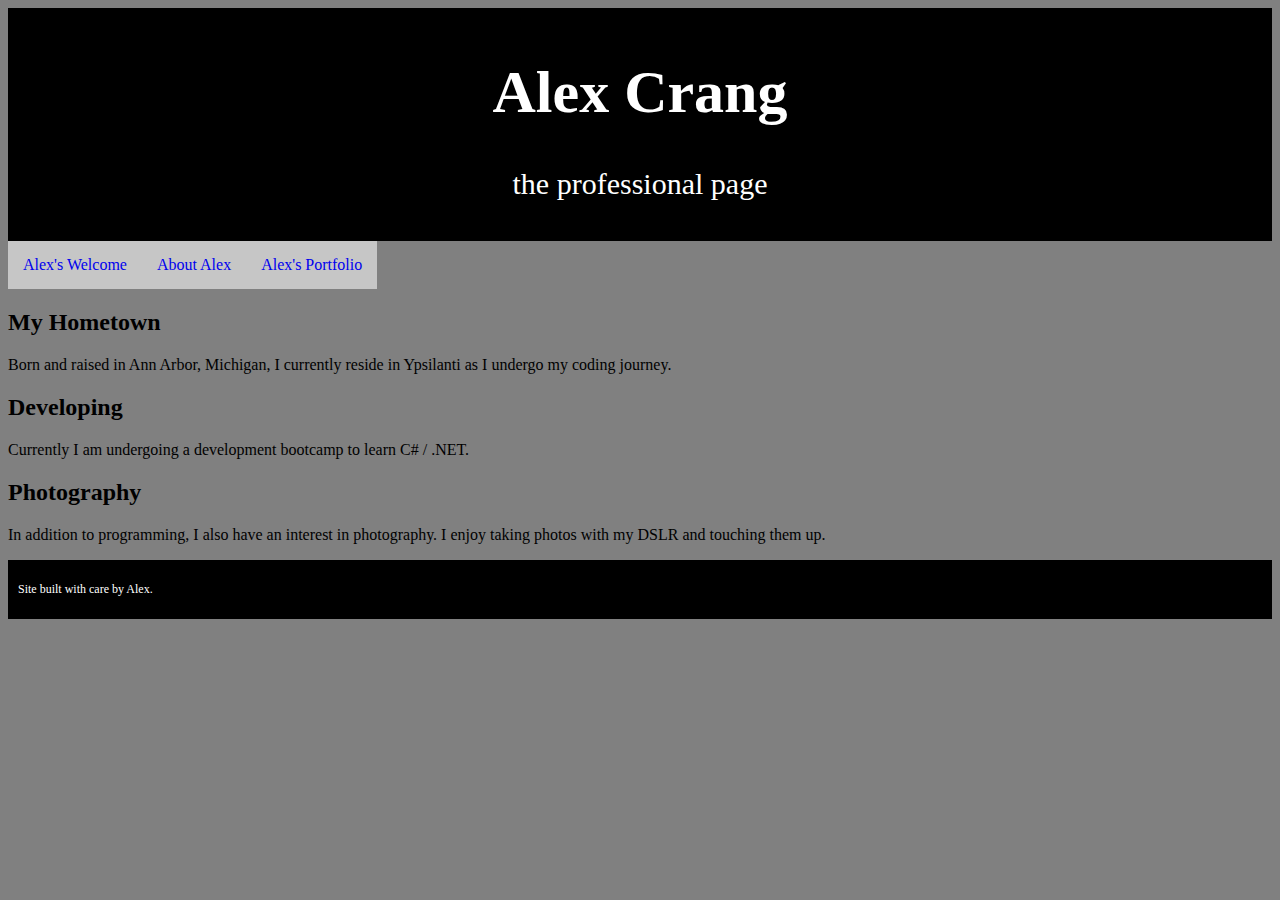
<file: index.html>
<html>
    <head>
        
        <link href="main.css" rel="stylesheet" />

        <title>
            Alex's Funky Website
        </title>
    </head>

    <body>

        <div class="header">
            <h1>Alex Crang</h1>
            <div class = "subscript">
            <p>the professional page</p>
            </div>
          </div>

        
          <ul>
            <li><a href="index.html">Alex's Welcome</a></li>
            <li><a href="about.html">About Alex</a></li>
            <li><a href="portfolio.html">Alex's Portfolio</a></li>
          </ul>

        <h2>My Hometown</h2>
        <p>Born and raised in Ann Arbor, Michigan, I currently reside in Ypsilanti as I undergo my coding journey.</p>

        <h2>Developing</h2>
        <p>Currently I am undergoing a development bootcamp to learn C# / .NET.</p>

        <h2>Photography</h2>
        <p>In addition to programming, I also have an interest in photography. I enjoy taking photos with my DSLR and touching them up.</p>
   
          <div class = "footer">
              <p>Site built with care by Alex.</p>
          </div>

    </body>
    
</html>
</file>
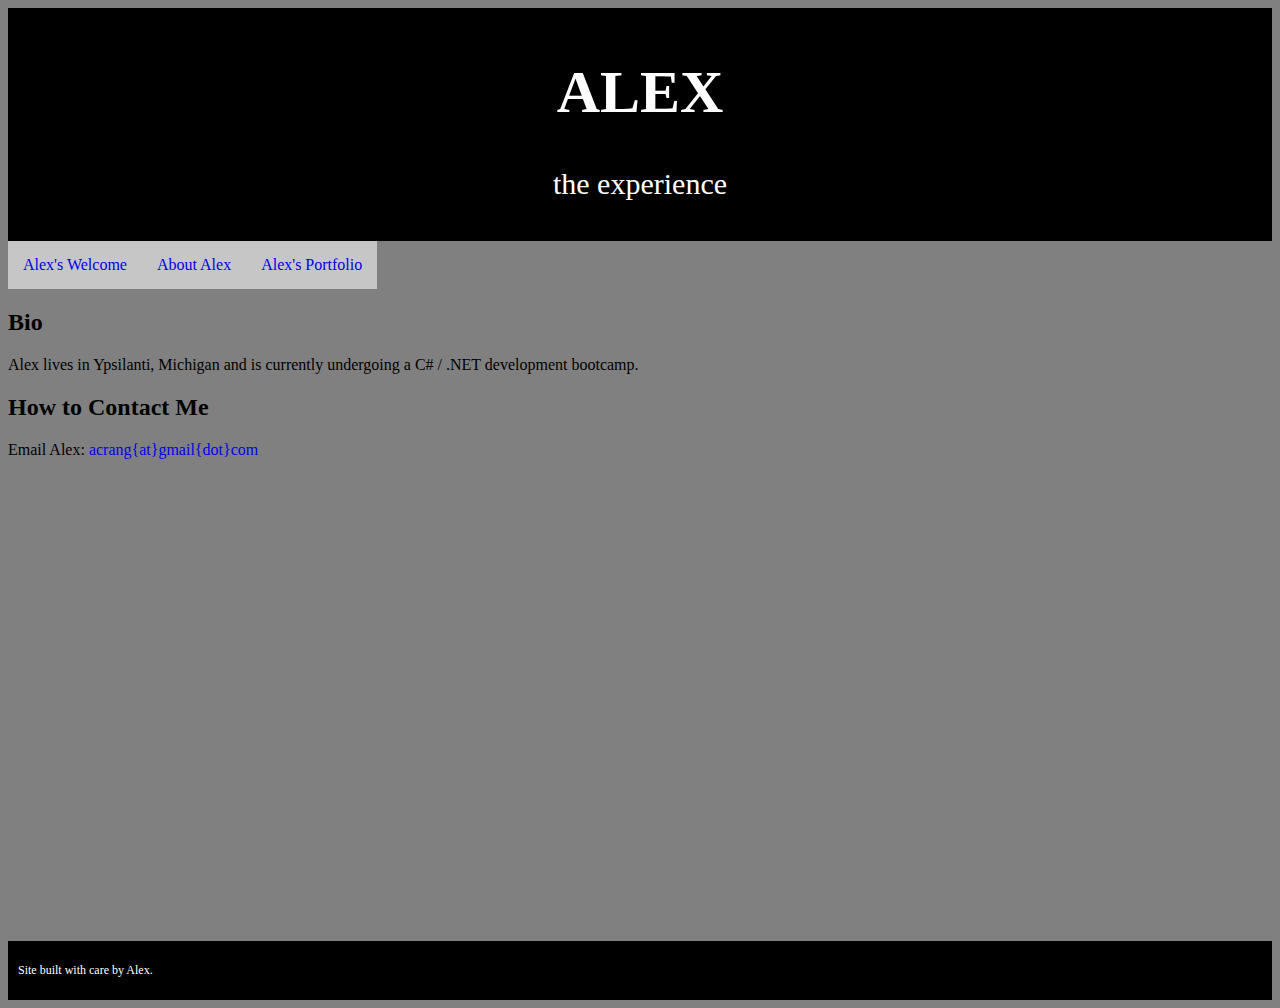
<file: about.html>
<html>
    <head>

        <link href="main.css" rel="stylesheet" />

        <title>
            About Alex
        </title>

    </head>

    <body>

        <div class="header">
            <h1>ALEX</h1>
            <div class = "subscript">
            <p>the experience</p>
            </div>
          </div>

        
          <ul>
            <li><a href="index.html">Alex's Welcome</a></li>
            <li><a href="about.html">About Alex</a></li>
            <li><a href="portfolio.html">Alex's Portfolio</a></li>
          </ul>
          
        <h2>Bio</h2>
        <p>Alex lives in Ypsilanti, Michigan and is currently undergoing a C# / .NET development bootcamp.</p>

        <h2>How to Contact Me</h2>

        <p>Email Alex: <a href="mailto:acrang@gmail.com">acrang{at}gmail{dot}com</a></p>
        
<div class = "centerElement">
    <iframe src="https://www.google.com/maps/embed?pb=!1m18!1m12!1m3!1d23629.472143640483!2d-83.6417769819466!3d42.24256316846816!2m3!1f0!2f0!3f0!3m2!1i1024!2i768!4f13.1!3m3!1m2!1s0x883ca86dd9b8faad%3A0xf9c6f7405f4a3451!2sYpsilanti%2C%20MI!5e0!3m2!1sen!2sus!4v1604967233934!5m2!1sen!2sus" width="600" height="450" frameborder="0" style="border:0;" allowfullscreen="" aria-hidden="false" tabindex="0"></iframe>

        <p></p>

    </div>
        <div class = "footer">
            <p>Site built with care by Alex.</p>
        </div>

    </body>
</html>
</file>
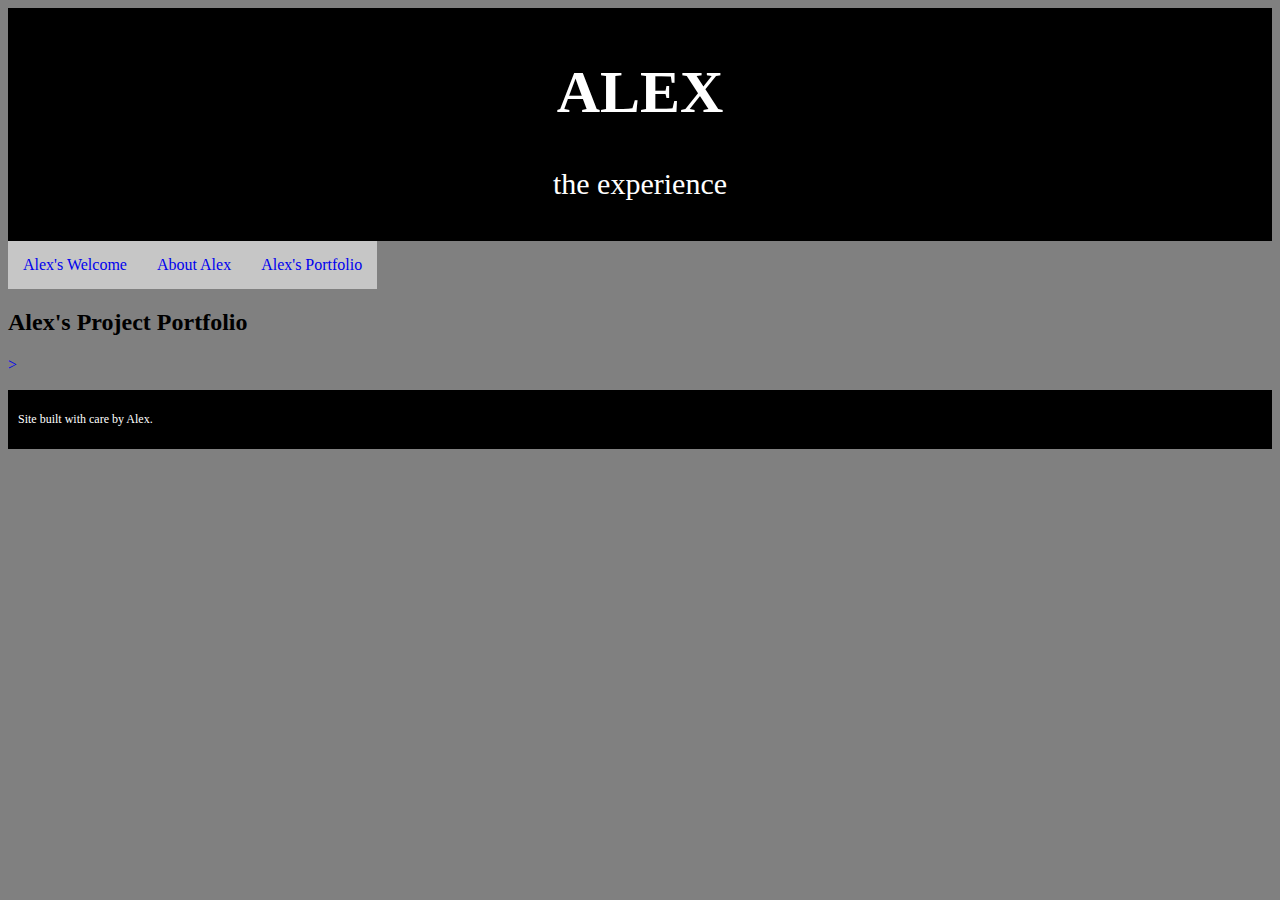
<file: portfolio.html>
<html>
    <head>

        <link href="main.css" rel="stylesheet" />

        <title>
            Alex's Portfolio
        </title>

    </head>

    <body>

        <div class="header">
            <h1>ALEX</h1>
            <div class = "subscript">
            <p>the experience</p>
            </div>
          </div>

        
          <ul>
            <li><a href="index.html">Alex's Welcome</a></li>
            <li><a href="about.html">About Alex</a></li>
            <li><a href="portfolio.html">Alex's Portfolio</a></li>
          </ul>
          
        <h2>Alex's Project Portfolio</h2>
        <p><a href="https://github.com/acrang/MidtermProject"Midterm Project</a>></p>

        <div class = "footer">
            <p>Site built with care by Alex.</p>
        </div>
        
    </body>

</html>
</file>
<file: main.css>
.header {
    padding: 10px;
    text-align: center;
    background: black;
    color: white;
    font-size: 30px;
  }

  .footer {
    padding: 10px;
    text-align: left;
    background: black;
    color: white;
    font-size: 12px;
  }

  .subscript {
color: white
  }

  .centerElement{
    margin-right: auto;
    margin-left: auto;
    text-align: center;
}

.rightElement{
    margin-right: auto;
    margin-left: auto;
    text-align: right;
}

  body {
      background-color: gray;
  }

  ul {
    list-style-type: none;
    margin: 0;
    padding: 0;
    
    overflow: hidden;
  }
  
  li {
    float: left;
  }
  
  li a {
    display: block;
    padding: 15px;
    background-color: #c6c6c6;
  }

  a:link {
    text-decoration: none;
  }
  
  a:visited {
    text-decoration: none;
  }
  
  a:hover {
    text-decoration: underline;
  }
  
  a:active {
    text-decoration: underline;
  }
</file>
